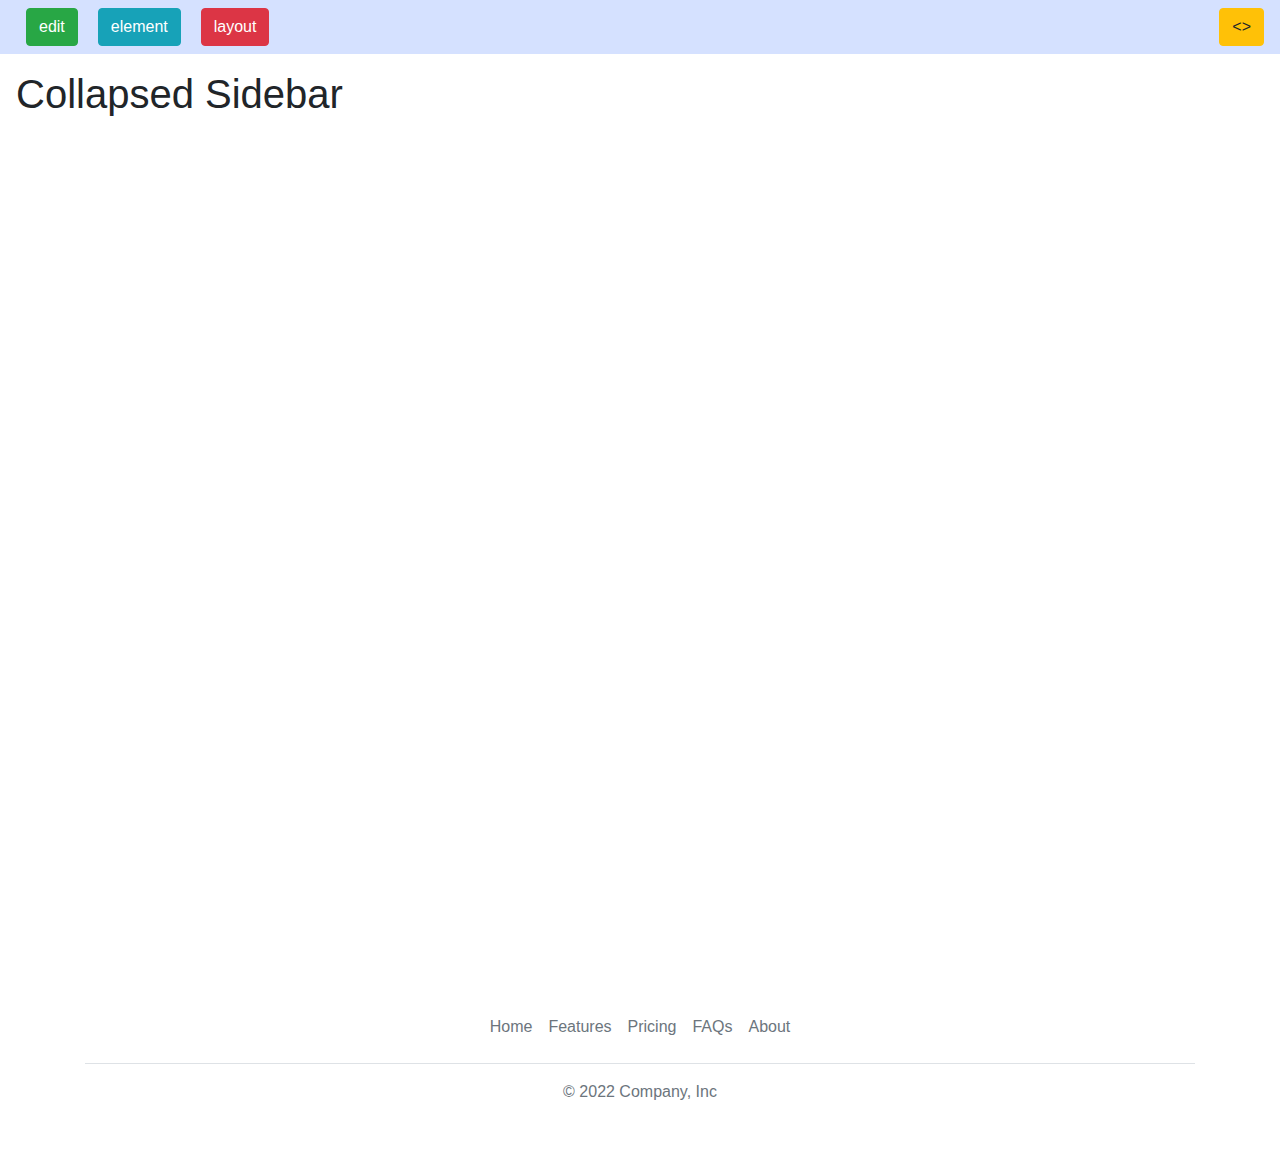
<file: builder/templates/index.html>
<!DOCTYPE html>
<html lang="en">
<head>
    <meta charset="UTF-8">
    <meta http-equiv="X-UA-Compatible" content="IE=edge">
    <meta name="viewport" content="width=device-width, initial-scale=1.0">
    <title>Document</title>
    <link rel="stylesheet" href="https://cdn.jsdelivr.net/npm/bootstrap@4.3.1/dist/css/bootstrap.min.css" integrity="sha384-ggOyR0iXCbMQv3Xipma34MD+dH/1fQ784/j6cY/iJTQUOhcWr7x9JvoRxT2MZw1T" crossorigin="anonymous">
    <script src="https://cdn.jsdelivr.net/npm/bootstrap@5.0.2/dist/js/bootstrap.bundle.min.js" integrity="sha384-MrcW6ZMFYlzcLA8Nl+NtUVF0sA7MsXsP1UyJoMp4YLEuNSfAP+JcXn/tWtIaxVXM" crossorigin="anonymous"></script>
    <style>
        .btn1{
             margin-right: 10px;
             margin-left: 10px;
        }
    </style>
      <link rel="stylesheet" type="text/css" href="navstyle.css">
</head>
<body>
    <nav class="navbar navbar-light fixed-top" style="background-color: #d5e1ff;">
        <form class="form-inline" >
            
            <button class="btn btn-success btn1 " type="button">edit</button>
            <button class="btn btn-info btn1" type="button" onclick="openNav()">element</button>
            <button class="btn btn-danger btn1" type="button">layout</button>
          </form>   
          <button class="btn btn-warning " type="button" style ="float: right;";"><></button>
      </nav>
  <div id="mySidebar" class="sidebar">
    <a href="javascript:void(0)" class="closebtn" onclick="closeNav()">×</a>
    <ul>
      <li>
        <div>
          <div id="left"><button>
            <div class="thumbnail">
                  <img src="hed.png" alt="Fjords" style="width:100%">
                  <div class="caption">
                    <p>header</p>
                  </div>
              </div>
        </button></div>
          <div id="right"><button>text</button></div>
        </div>
      </li>
      <li>
        <div>
          <div id="left"><button>img</button></div>
          <div id="right"><button>video</button></div>
        </div>
      </li>
      <li>
        <div>
          <div id="left"><button>navbar</button></div>
          <div id="right"><button>jumbotron</button></div>
        </div>
      </li>
      <li>
        <div>
          <div id="left"><button>navbar</button></div>
          <div id="right"><button>jumbotron</button></div>
        </div>
      </li>
    </ul>
  </div>

  <div id="main">
    <h1>Collapsed Sidebar</h1>
    <div class="container" style="bottom: 0; margin-top: 70%;">
      <footer class="py-3 my-4" >
        <ul class="nav justify-content-center border-bottom pb-3 mb-3">
          <li class="nav-item"><a href="#" class="nav-link px-2 text-muted">Home</a></li>
          <li class="nav-item"><a href="#" class="nav-link px-2 text-muted">Features</a></li>
          <li class="nav-item"><a href="#" class="nav-link px-2 text-muted">Pricing</a></li>
          <li class="nav-item"><a href="#" class="nav-link px-2 text-muted">FAQs</a></li>
          <li class="nav-item"><a href="#" class="nav-link px-2 text-muted">About</a></li>
        </ul>
        <p class="text-center text-muted">© 2022 Company, Inc</p>
      </footer>
    </div>
  </div>

  <script>
    function openNav() {
      document.getElementById("mySidebar").style.width = "250px";
      document.getElementById("main").style.marginLeft = "250px";
    }

    function closeNav() {
      document.getElementById("mySidebar").style.width = "0";
      document.getElementById("main").style.marginLeft = "0";
    }
  </script>


</body>
</html>
</file>
<file: builder/templates/navstyle.css>
body {
    font-family: "Lato", sans-serif;
}

.sidebar {
    height: 100%;
    width: 0;
    position: fixed;
    z-index: 1;
    top: 0;
    left: 0;
    margin-top: 53.6px;
    background-color: #000000;
    overflow-x: hidden;
    transition: 0.5s;
    padding-top: 60px;
}


.sidebar button {
    /*  same-as-width;
    width:100% ; */
    width: 90%;
    height: 120px;
    text-align:center;
    margin:5%;
    border-radius: 10px;
}

ul {
    list-style-type: none;
    margin: 0;
    padding: 0;
}

.sidebar button:hover {
    color: #f1f1f1;
}

.sidebar .closebtn {
    position: absolute;
    top: 0;
    right: 25px;
    font-size: 36px;
    margin-left: 50px;
}

.openbtn {
    font-size: 20px;
    cursor: pointer;
    background-color: #111;
    color: white;
    padding: 10px 15px;
    border: none;
}

.openbtn:hover {
    background-color: #444;
}


#left,
#right {
    width: 50%;
    /* margin:5px;  */
    /* padding: 1em;  */
    /* background: white; */

}

#left {
    float: left;
}

#right {
    float: right;
}


#main {
    transition: margin-left .5s;
    padding: 16px;
    margin-top: 53.6px;
}

/* On smaller screens, where height is less than 450px, change the style of the sidenav (less padding and a smaller font size) */
@media screen and (max-height: 450px) {
    .sidebar {
        padding-top: 15px;
    }
}
</file>
